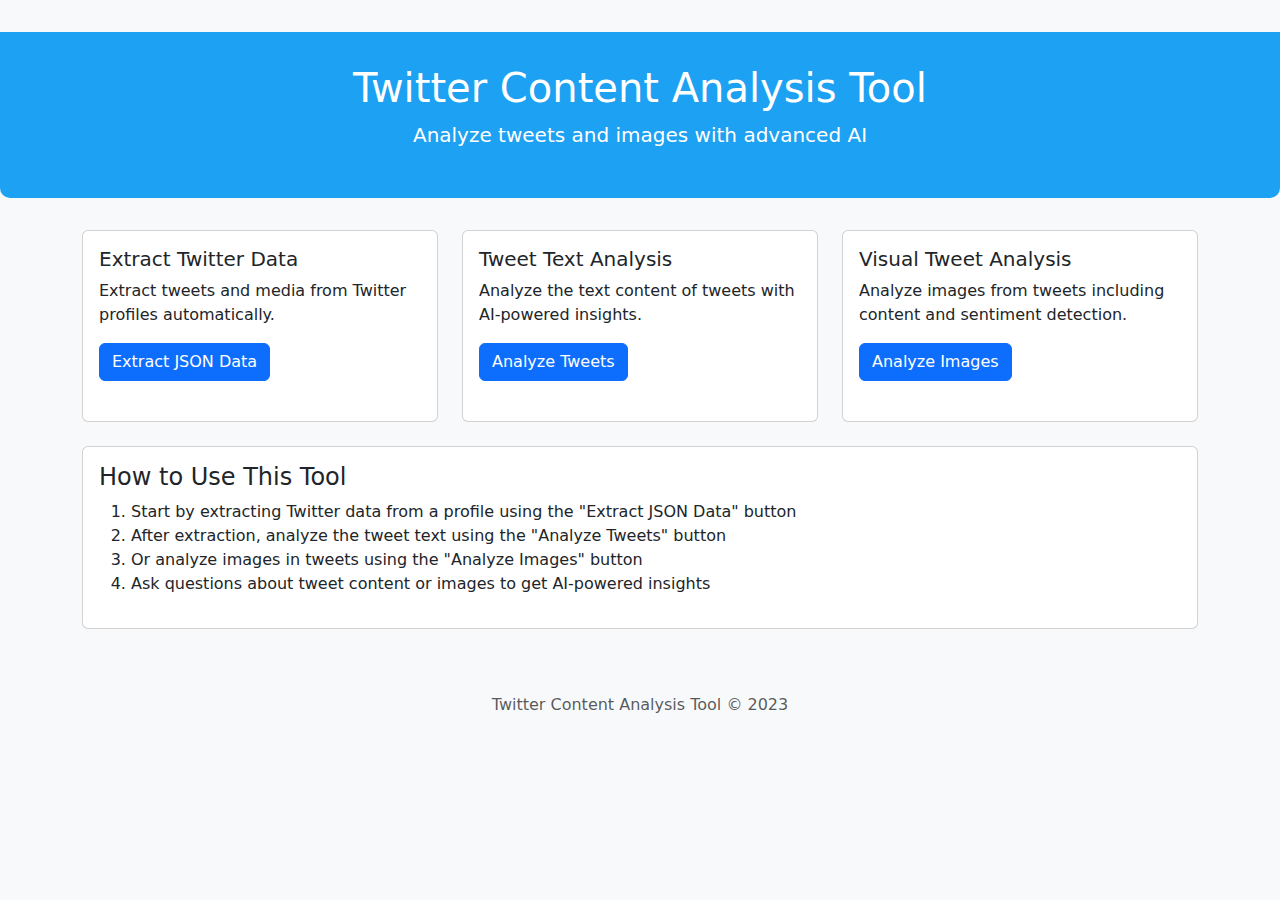
<file: twitter/frontend-design/templates/index.html>
<!DOCTYPE html>
<html lang="en">
<head>
    <meta charset="UTF-8">
    <meta name="viewport" content="width=device-width, initial-scale=1.0">
    <title>Twitter Analysis Tool</title>
    <link href="https://cdn.jsdelivr.net/npm/bootstrap@5.3.0-alpha1/dist/css/bootstrap.min.css" rel="stylesheet">
    <style>
        body {
            padding-top: 2rem;
            background-color: #f8f9fa;
        }
        .feature-card {
            transition: transform 0.3s, box-shadow 0.3s;
            margin-bottom: 1.5rem;
            height: 100%;
        }
        .feature-card:hover {
            transform: translateY(-5px);
            box-shadow: 0 10px 20px rgba(0,0,0,0.1);
        }
        .card-img-top {
            height: 180px;
            object-fit: cover;
        }
        .header {
            background-color: #1DA1F2;
            color: white;
            padding: 2rem 0;
            margin-bottom: 2rem;
            border-radius: 0 0 10px 10px;
        }
    </style>
</head>
<body>
    <div class="header">
        <div class="container text-center">
            <h1>Twitter Content Analysis Tool</h1>
            <p class="lead">Analyze tweets and images with advanced AI</p>
        </div>
    </div>

    <div class="container">
        <div class="row">
            <div class="col-md-4">
                <div class="card feature-card">
                    <div class="card-body">
                        <h5 class="card-title">Extract Twitter Data</h5>
                        <p class="card-text">Extract tweets and media from Twitter profiles automatically.</p>
                        <a href="/twitter_json" class="btn btn-primary">Extract JSON Data</a>
                    </div>
                </div>
            </div>

            <div class="col-md-4">
                <div class="card feature-card">
                    <div class="card-body">
                        <h5 class="card-title">Tweet Text Analysis</h5>
                        <p class="card-text">Analyze the text content of tweets with AI-powered insights.</p>
                        <a href="/tweet_analysis" class="btn btn-primary">Analyze Tweets</a>
                    </div>
                </div>
            </div>

            <div class="col-md-4">
                <div class="card feature-card">
                    <div class="card-body">
                        <h5 class="card-title">Visual Tweet Analysis</h5>
                        <p class="card-text">Analyze images from tweets including content and sentiment detection.</p>
                        <a href="/tweet_images" class="btn btn-primary">Analyze Images</a>
                    </div>
                </div>
            </div>
        </div>

        <div class="row mt-4">
            <div class="col-12">
                <div class="card">
                    <div class="card-body">
                        <h4>How to Use This Tool</h4>
                        <ol>
                            <li>Start by extracting Twitter data from a profile using the "Extract JSON Data" button</li>
                            <li>After extraction, analyze the tweet text using the "Analyze Tweets" button</li>
                            <li>Or analyze images in tweets using the "Analyze Images" button</li>
                            <li>Ask questions about tweet content or images to get AI-powered insights</li>
                        </ol>
                    </div>
                </div>
            </div>
        </div>
    </div>

    <footer class="bg-light py-3 mt-5">
        <div class="container text-center">
            <p class="text-muted mb-0">Twitter Content Analysis Tool &copy; 2023</p>
        </div>
    </footer>

    <script src="https://cdn.jsdelivr.net/npm/bootstrap@5.3.0-alpha1/dist/js/bootstrap.bundle.min.js"></script>
</body>
</html>
</file>
